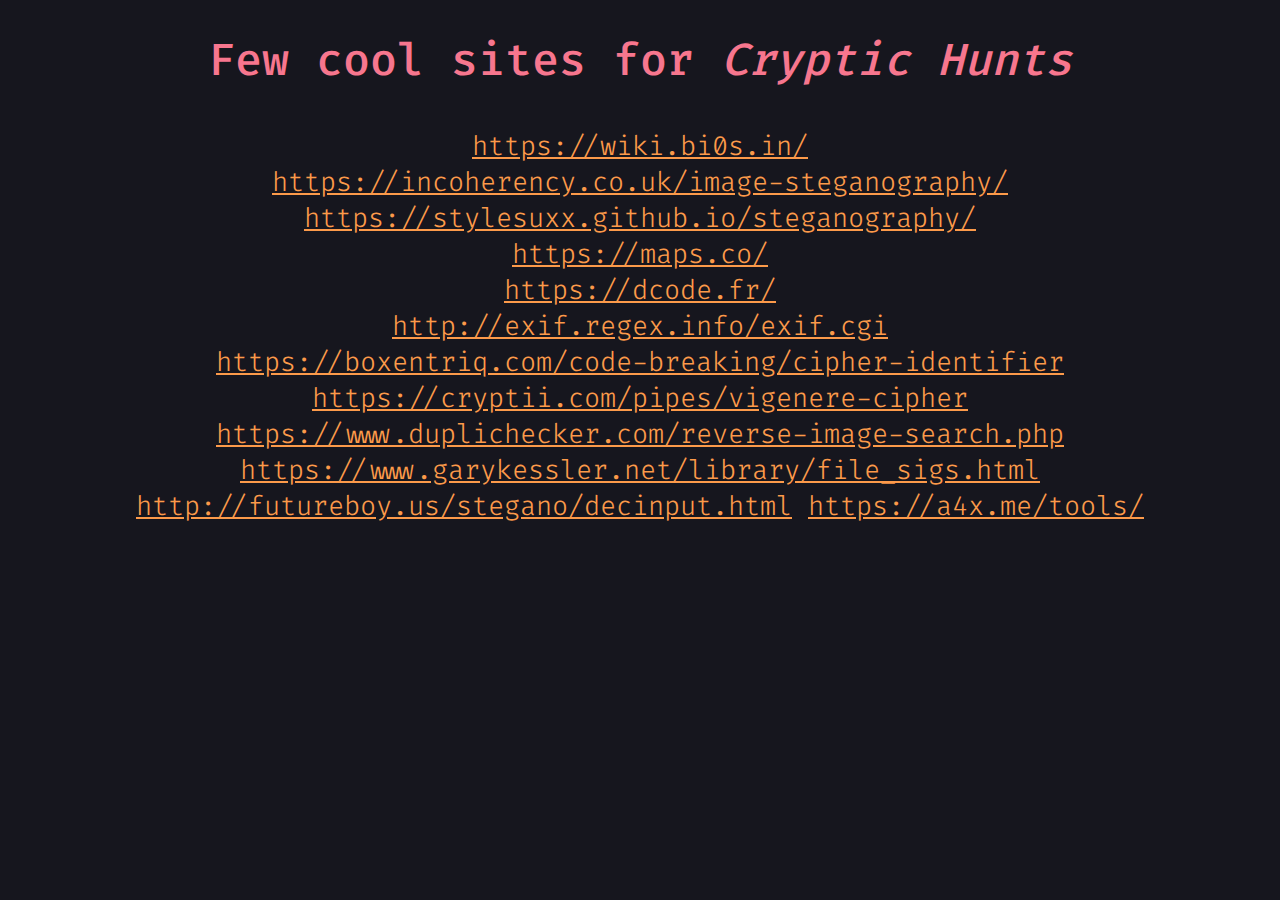
<file: sites.html>
<!DOCTYPE html>
<html lang="en">
<head>
    <meta charset="UTF-8">
    <meta http-equiv="X-UA-Compatible" content="IE=edge">
    <meta name="viewport" content="width=device-width, initial-scale=1.0">
    <link rel="preconnect" href="https://fonts.googleapis.com">
    <link rel="preconnect" href="https://fonts.gstatic.com" crossorigin>
    <link href="https://fonts.googleapis.com/css2?family=Fira+Code:wght@300;500&display=swap" rel="stylesheet">
    <title>uv's website</title>
</head>
<body bgcolor="#16161e" style="text-align: center;" link="#fc9a4a" vlink="#fc9a4a" alink="#9ece6a">
    <h1 style="color: #f7768e; font-family: 'Fira Code', monospace; font-weight: 500; font-size: 5vh; padding-bottom: 1vh;">Few cool sites for <i>Cryptic Hunts</i></h1>
<p style="font-family: 'Fira Code', monospace; font-weight: 300; font-size: 3vh">
    <a href="https://wiki.bi0s.in/">https://wiki.bi0s.in/</a><br>
    <a href="https://incoherency.co.uk/image-steganography/">https://incoherency.co.uk/image-steganography/</a><br>
    <a href="https://stylesuxx.github.io/steganography/">https://stylesuxx.github.io/steganography/</a><br>
    <a href="https://maps.co/">https://maps.co/</a><br>
    <a href="https://dcode.fr/">https://dcode.fr/</a><br>
    <a href="http://exif.regex.info/exif.cgi">http://exif.regex.info/exif.cgi</a><br>
    <a href="https://boxentriq.com/code-breaking/cipher-identifier">https://boxentriq.com/code-breaking/cipher-identifier</a><br>
    <a href="https://cryptii.com/pipes/vigenere-cipher">https://cryptii.com/pipes/vigenere-cipher</a><br>
    <a href="https://www.duplichecker.com/reverse-image-search.php">https://www.duplichecker.com/reverse-image-search.php</a><br>
    <a href="https://www.garykessler.net/library/file_sigs.html">https://www.garykessler.net/library/file_sigs.html</a><br>
    <a href="http://futureboy.us/stegano/decinput.html">http://futureboy.us/stegano/decinput.html</a>
    <a href="https://a4x.me/tools/">https://a4x.me/tools/</a>
</p>
</body>
</html>
</file>
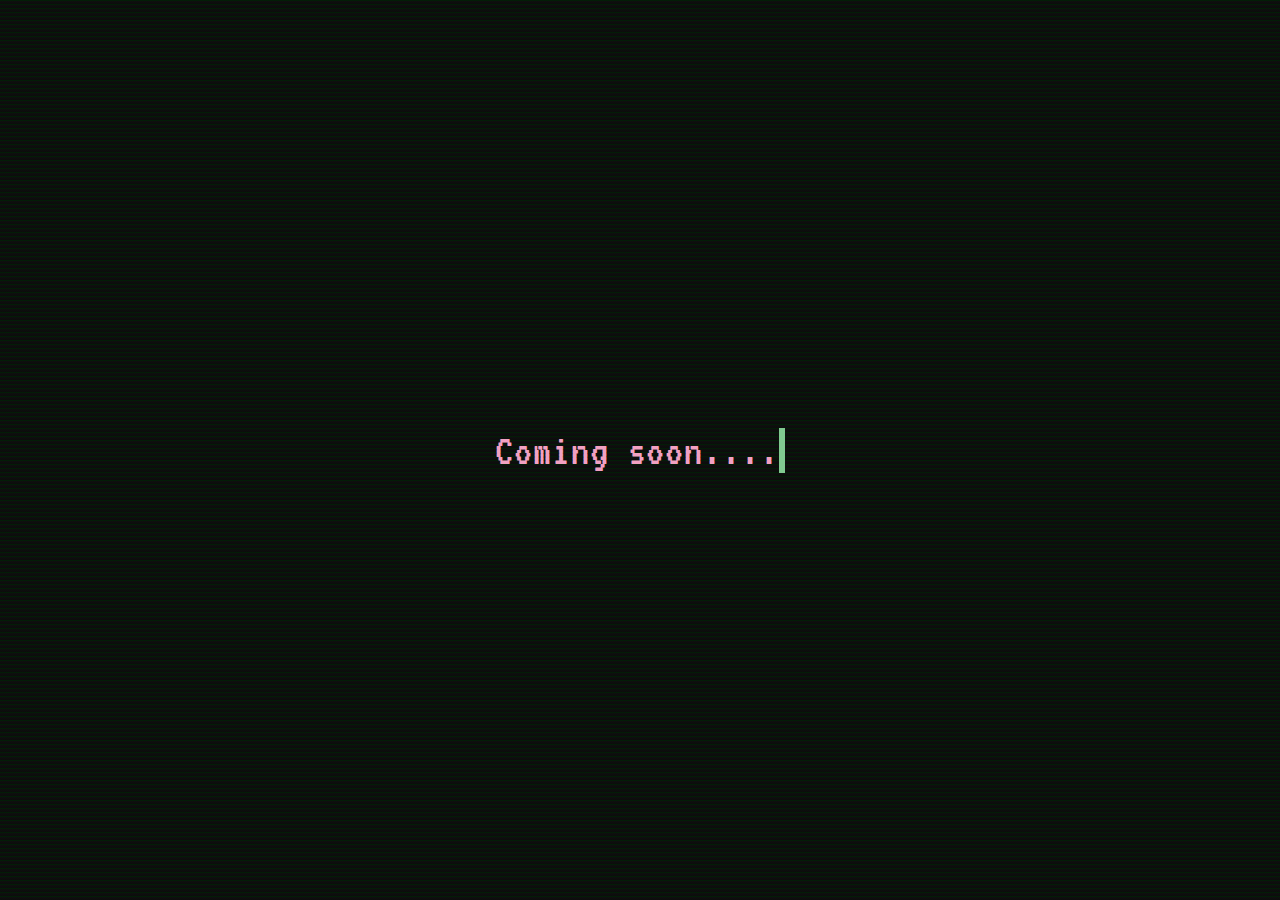
<file: writeups.html>
<!DOCTYPE html>
<html lang="en">
  <head>
    <meta charset="UTF-8">
    <meta http-equiv="X-UA-Compatible" content="IE=edge">
    <meta name="viewport" content="width=device-width, initial-scale=1.0">
    <link rel="preconnect" href="https://fonts.googleapis.com">
    <link rel="preconnect" href="https://fonts.gstatic.com" crossorigin>
    <link href="https://fonts.googleapis.com/css2?family=VT323&display=swap" rel="stylesheet">
    <title>uv's website</title>
    <link rel="stylesheet" href="style.css">
  </head>
  <body>
    <div class="box">
        <h1 class="h2 typewriter" style="text-align:center; font-size: 5vh; color: var(--pink);">Coming soon....</h1>
    </div>
  </body>
</html>
</file>
<file: style.css>
:root {
    --black: #101010;
    --white: #c0c0c0;
    --pink: #f2a1c2;
    --green: #80c990;
}

* {
    box-sizing: border-box;
    margin: 0;
    padding: 0;
    font-family: 'VT323', monospace
}

::selection {
    color: #3c6144;
    background: var(--white)
}

body {
    background: var(--black);
    font-family: 'VT323', monospace
}

footer {
    text-align: center;
    padding: 5%;
    padding-top: 0%;
}

.a {
    text-align: center;
    text-decoration: none
}

a:-webkit-any-link {
    color: transparent;
    cursor: pointer;
    text-decoration: none !important
}

.box {
    min-height: 100vh;
    width: 100%;
    display: flex;
    justify-content: center;
    align-items: center;
    position: relative;
    overflow: hidden
}


.h2 {
    color: var(--white);
    font-weight: 400;
    font-size: 5vw;
    margin: 2rem
}

.pointer {
    width: 100%;
    text-decoration: none !important;
    transition: 0.2s all ease-in-out
}

.pointer:hover {
    font-weight: 400;
    transform: scaleX(1.1);
    transform-origin: left 100%
}

.btnIn {
    margin: 5px;
    padding: 5px;
    border-radius: 25px;
    font-weight: 300;
    font-size: 3vw;
    text-align: center;
    text-decoration: none;
    display: inline-block;
    margin-bottom: 2vh;
    color: var(--white);
    transition: 0.2s all ease-in-out
}

.grt {
    margin: 5px;
    padding: 5px;
    font-weight: 300;
    font-size: 3vh;
    text-align: center;
    text-decoration: none;
    display: inline-block;
    margin-bottom: 2vh;
    color: var(--black)
}

.btnIn:hover {
    color: #80c990
}

.btnIn2 {
    margin: 5px;
    color: #c0c0c0 !important;
    font-weight: 300;
    font-size: 3vw;
    text-align: center;
    text-decoration: none;
    display: inline-block;
    transition: 0.2s all ease-in-out
}

.btnIn2:hover {
    transform: scale(1.1);
    transform-origin: left center;
    color: #80c990 !important;
    font-weight: 300
}

.btnIn3 {
    margin: 5vw;
    margin-right: 0;
    margin-left: 0;
    color: #c0c0c0 !important;
    font-weight: 300;
    font-size: 5vw;
    text-align: center;
    text-decoration: none;
    display: inline-block;
    transition: 0.2s all ease-in-out
}

.btnIn2:hover {
    transform: scale(1.1);
    transform-origin: left center;
    color: #80c990 !important;
    font-weight: 300
}

.typewriter {
    overflow: hidden;
    border-right: .15em solid #80c990;
    white-space: nowrap;
    margin: 0 auto;
    letter-spacing: .02em;
    animation: typing 3.5s steps(30, end), blink-caret .5s step-end infinite
}

@keyframes typing {
    from {
        width: 0
    }
    to {
        width: 100%
    }
}

@keyframes blink-caret {
    from,
    to {
        border-color: transparent
    }
    50% {
        border-color: var(--green)
    }
}

.site-header,
.site-nav-main,
.post-full-byline,
.post-full-social,
.contact-form,
.read-next {
    display: none
}

#site-main,
body,
.site-wrapper {
    display: block;
    background: repeating-linear-gradient(to bottom, #001e0c, #051e00 1px, #0f0f0f 1px, #0c0c0c 4px);
    width: 100%;
    height: 100%;
    min-height: 200%
}

.post-full-title {
    color: #0000ff
}

.post-full-content,
.site-footer {
    background: none
}

@keyframes refresh {
    0% {
        bottom: 100%
    }
    70% {
        bottom: 100%
    }
    100% {
        bottom: 0px
    }
}

.refresh {
    float: left;
    width: 200%;
    height: 100px;
    z-index: 8;
    background: linear-gradient(0deg, rgba(0, 0, 0, 0) 0, rgba(255, 255, 255, .4) 10%, rgba(0, 0, 0, .1) 100%);
    opacity: .1;
    position: fixed;
    bottom: 0;
    animation: refresh 8s linear infinite;
    animation-name: refresh;
    animation-duration: 8s;
    animation-timing-function: linear;
    animation-delay: 0s;
    animation-iteration-count: infinite;
    animation-direction: normal;
    animation-fill-mode: none;
    animation-play-state: running
}

.cligno {
    position: absolute;
    top: 0;
    left: 0;
    bottom: 0;
    right: 0;
    z-index: 2;
    background: repeating-linear-gradient(90deg, rgba(0, 255, 13, 0.08) 0px 1px, rgba(0, 255, 0, 0.08) 1px 2px, rgba(12, 12, 12, 0.08) 2px 3px), repeating-linear-gradient(0deg, transparent 0px 1px, rgba(0, 0, 0, 0.4) 1px 2px);
    opacity: 0;
    pointer-events: none;
    animation: flicker 0.02s infinite
}
.container {
    display: flex;
    align-items: center; /* Vertical centering */
    gap: 20px; /* Space between <uv> and skills */
    justify-content: space-between;
}

.h1 {
    color: var(--pink);
    font-weight: 600;
    font-size: 10vw;
    white-space: nowrap;
}

.h1_min {
    color: var(--pink);
    font-weight: 600;
    font-size: 20vw;
    white-space: nowrap;
}

.skills {
    display: flex;
    flex-wrap: wrap;
    gap: 10px;
    max-width: 80vw;
    justify-content: center;
}

.noo {
    display: inline-block;
    border: #80c990 1px solid;
    padding: 8px 12px;
    color: var(--black);
    background: #80c990;
    border-radius: 5px;
    font-size: 1.5vw;
}

.min{
    font-size: 3vw !important
}
.min2{
    font-size: 6vw !important
}
.center {
    text-align: center;
    padding-bottom: 0%;
}
#c{
    margin-bottom: 5%;
}
</file>
